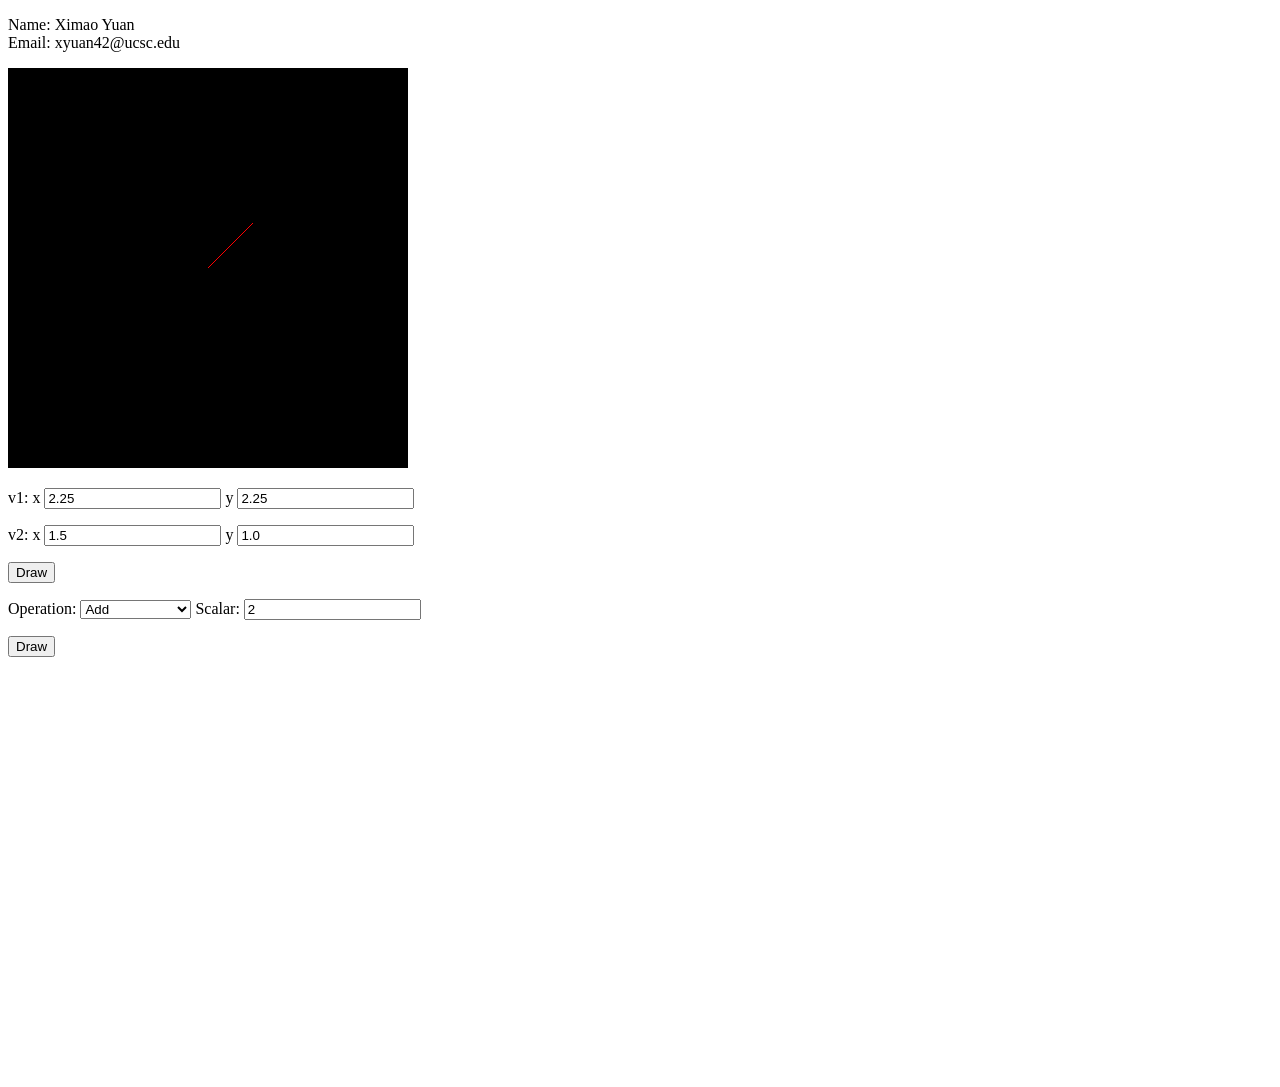
<file: asgn0/asg0.html>
<!DOCTYPE html>
<html lang="en">
<head>
  <meta charset="utf-8" />
  <title>asg0</title>
</head>

<!--main -->
<body onload="main()">

  <p>
    Name: Ximao Yuan<br>
    Email: xyuan42@ucsc.edu
  </p>

  <canvas id="webgl" width="400" height="400">
    Please use a browser that supports "canvas"
  </canvas>

  <script src="lib/cuon-matrix-cse160.js"></script>
  <script src="asg0.js"></script>

  <!-- interface for the user to specify and draw the v1 vector -->
  <p>
    v1:
    x <input id="x1" type="number" step="any" value="2.25">
    y <input id="y1" type="number" step="any" value="2.25">
  </p>

  <p>
    v2:
    x <input id="x2" type="number" step="any" value="1.5">
    y <input id="y2" type="number" step="any" value="1.0">
  </p>

  <!--draw botton -->
  <input type="button" value="Draw" onclick="handleDrawEvent()">


  <!--an interface for the user to perform and visualize the 
  results of add, sub, div and mul operations -->
  <p>
    Operation:
    <select id="operation">
      <option value="add">Add</option>
      <option value="sub">Sub</option>
      <option value="mul">Mul</option>
      <option value="div">Div</option>
      <option value="magnitude">Magnitude</option>
      <option value="normalize">Normalize</option>
      <option value="angle">Angle between</option>
      <option value="area">Area</option>
    </select>

    Scalar:
    <input id="scalar" type="number" step="any" value="2">
  </p>

  <input type="button" value="Draw" onclick="handleDrawOperationEvent()">


<!--image -->
  <br><br>
  <canvas id="webgl" width="400" height="400"></canvas>

</body>
</html>
</file>
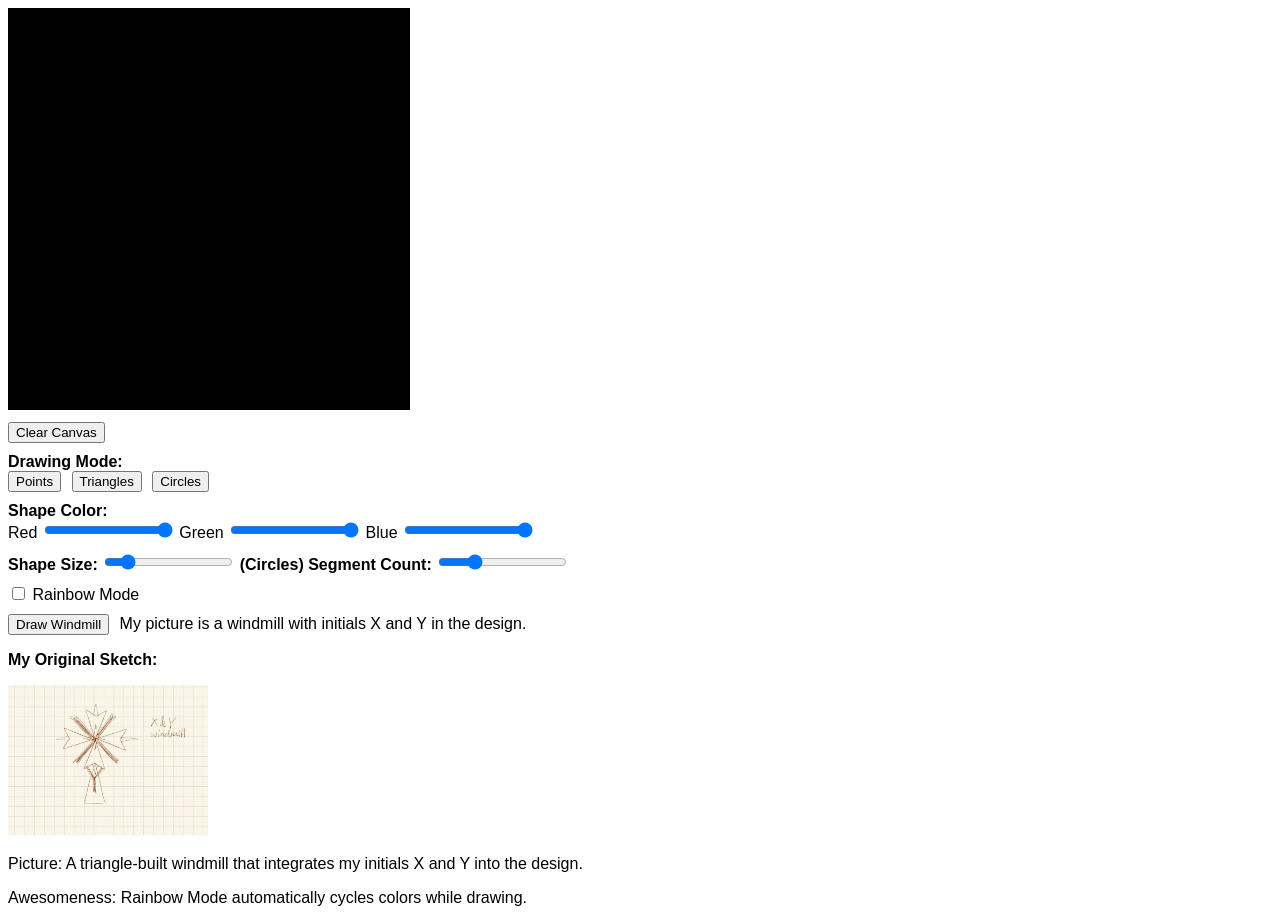
<file: asgn1/ColoredPoints.html>
<!DOCTYPE html>
<html lang="en">
  <head>
    <meta charset="utf-8" />
    <title>Assignment 1 - Colored Points</title>
    <style>
      body {
        font-family: Arial, sans-serif;
      }

      canvas {
        border: 1px solid black;
        display: block;
        margin-bottom: 12px;
      }

      .controls {
        margin-bottom: 10px;
      }

      button {
        margin-right: 6px;
      }
    </style>
  </head>

  <body onload="main()">
    <canvas id="webgl" width="400" height="400">
      Please use a browser that supports "canvas"
    </canvas>

    <div class="controls">
      <button id="clearButton">Clear Canvas</button>
    </div>

    <div class="controls">
      <strong>Drawing Mode:</strong><br>
      <button id="pointButton">Points</button>
      <button id="triButton">Triangles</button>
      <button id="circleButton">Circles</button>
    </div>

    <div class="controls">
      <strong>Shape Color:</strong><br>
      Red
      <input type="range" id="redSlide" min="0" max="100" value="100">

      Green
      <input type="range" id="greenSlide" min="0" max="100" value="100">

      Blue
      <input type="range" id="blueSlide" min="0" max="100" value="100">
    </div>

    <div class="controls">
      <strong>Shape Size:</strong>
      <input type="range" id="sizeSlide" min="5" max="40" value="10">

      <strong>(Circles) Segment Count:</strong>
      <input type="range" id="segmentSlide" min="3" max="30" value="10">
    </div>

    <div class="controls">
      <label>
        <input type="checkbox" id="rainbowToggle">
        Rainbow Mode
      </label>
    </div>

    <div class="controls">
      <button id="drawPictureButton">Draw Windmill</button>
      <span>My picture is a windmill with initials X and Y in the design.</span>
    </div>

    <div class="controls">
      <p><strong>My Original Sketch:</strong></p>
      <img src="Windmill.jpg" width="200">
    </div>

    <p>Picture: A triangle-built windmill that integrates my initials X and Y into the design.</p>

    <p>Awesomeness: Rainbow Mode automatically cycles colors while drawing.</p>

    <script src="lib/webgl-utils.js"></script>
    <script src="lib/webgl-debug.js"></script>
    <script src="lib/cuon-utils.js"></script>
    <script src="ColoredPoints.js"></script>
  </body>
</html>
</file>
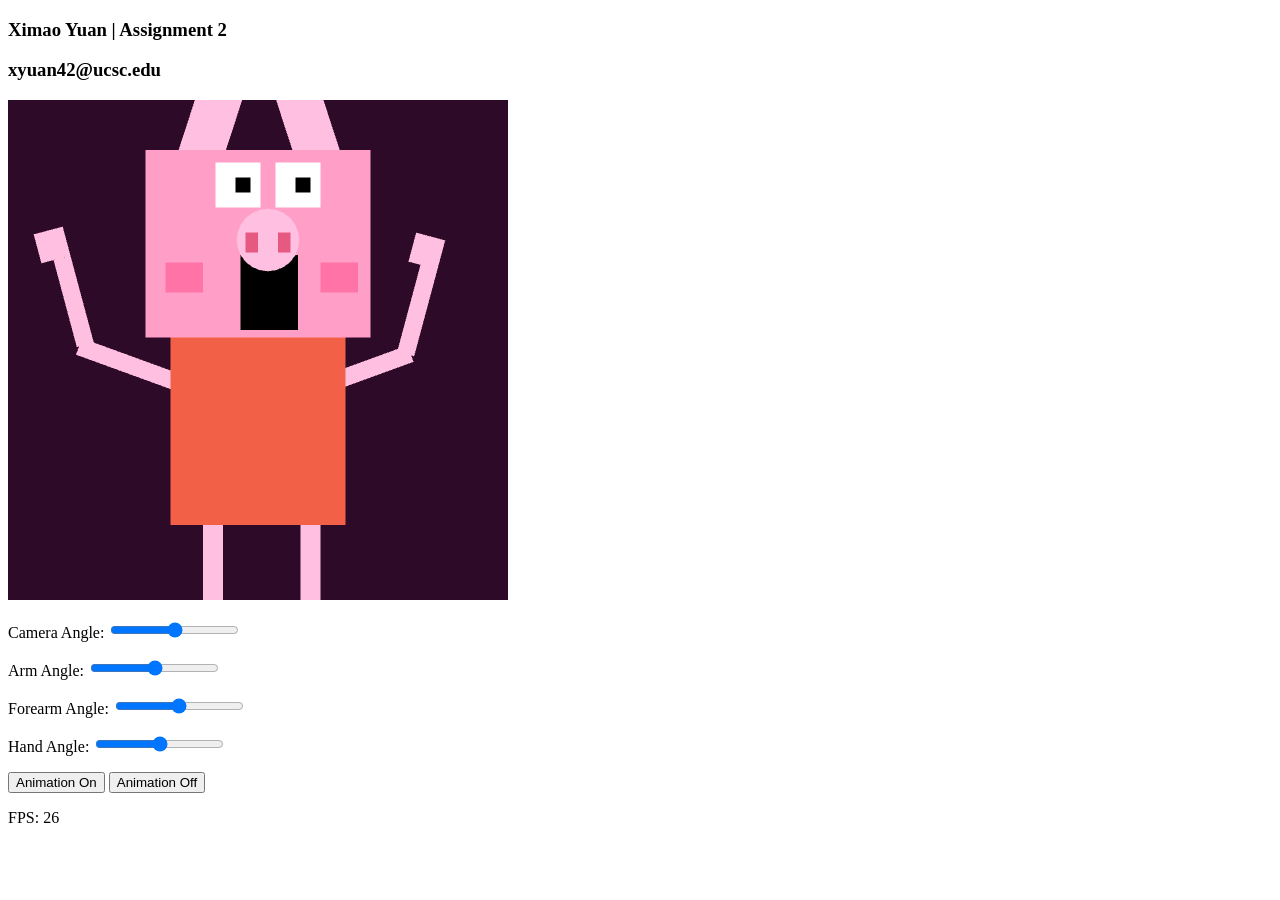
<file: asgn2/asgn2.html>
<!DOCTYPE html>
<html lang="en">
<head>
  <meta charset="utf-8" />
  <title>Assignment 2 - Blocky Pig</title>
</head>

<body onload="main()">

  <h3>Ximao Yuan | Assignment 2 </h3>
  <h3>xyuan42@ucsc.edu </h3>

  <canvas id="webgl" width="500" height="500">
    Please use a browser that supports canvas.
  </canvas>

  <p>
    Camera Angle:
    <input type="range" min="-180" max="180" value="0" id="angleSlide">
  </p>

  <p>
    Arm Angle:
    <input type="range" min="-60" max="60" value="0" id="armSlide">
  </p>

  <p>
    Forearm Angle:
    <input type="range" min="-90" max="90" value="0" id="forearmSlide">
  </p>

  <p>
    Hand Angle:
    <input type="range" min="-45" max="45" value="0" id="handSlide">
  </p>

  <button id="animationOnButton">Animation On</button>
  <button id="animationOffButton">Animation Off</button>

  <p id="fps">FPS: --</p>

  <script src="lib/cuon-matrix.js"></script>
  <script src="lib/cuon-utils.js"></script>
  <script src="Triangle.js"></script>
  <script src="Cube.js"></script>
  <script src="Cylinder.js"></script>
  <script src="asgn2.js"></script>
</body>
</html>
</file>
